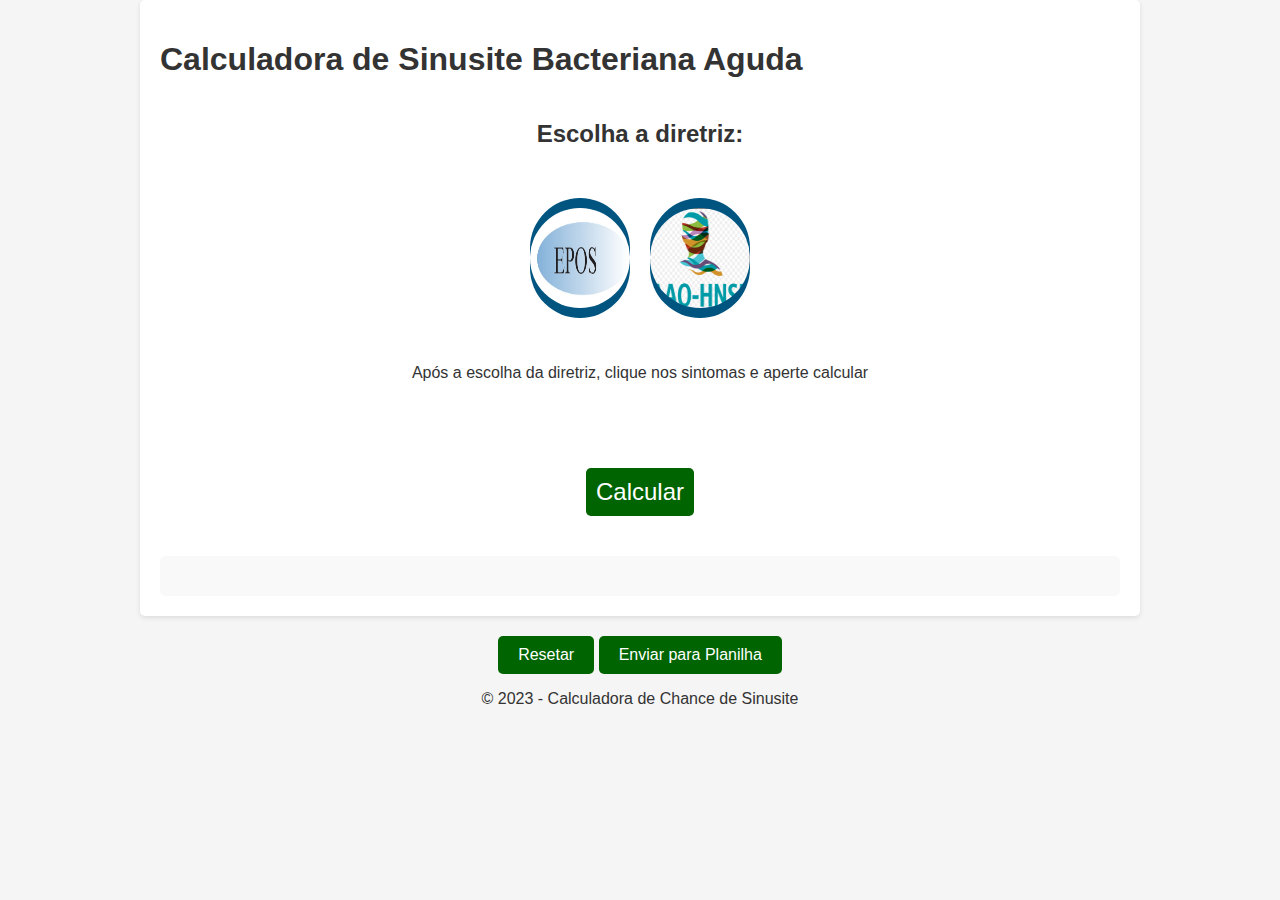
<file: index.html>
<!DOCTYPE html>
<html lang="pt-br">

<head>
    <meta charset="UTF-8">
    <meta name="viewport" content="width=device-width, initial-scale=1.0">
    <title>Calculadora de Chance de Sinusite</title>
    <link rel="stylesheet" href="style.css">
</head>
<body>
    <div class="container">
        <h1>Calculadora de Sinusite Bacteriana Aguda</h1>
        <div class="select-guideline" >
            <h2>Escolha a diretriz: </h2>
            <div class="guideline-buttons">
                <button id="EPOS" class="guideline-button">
                    <img src="images\EPOS.png" alt="EPOS 2012">
                </button>
                <button id="AAO-HNSF" class="guideline-button">
                    <img src="images\AAO-HNSF.png" alt="AAO-HNSF">
                </button>
                 
            </div>
            <p>Após a escolha da diretriz, clique nos sintomas e aperte calcular</p>
            <div id="guideline-info"></div>
        </div>

        <div class="symptoms" id="symptoms">
            <!-- Os sintomas serão gerados dinamicamente com base na diretriz escolhida -->
        </div>

        <div id="calculate-container">
            <button id="calculate">Calcular</button>
          </div>

        <div id="result" class="result">
            <!-- O resultado será exibido aqui -->
        </div>

        <div id="alert">
            <p>Por favor, consulte um médico otorrinolaringologista para um diagnóstico e tratamento adequado. Você pode marcar uma consulta <a href="https://www.doctoralia.com.br/dario-hart-signorini/otorrino/rio-de-janeiro">aqui</a>.</p>
          </div>


        <div id="tableContainer" class="table"> </div>  
          
          
  
    </div>
    <!-- Seu link de script para o seu arquivo JavaScript personalizado -->
    <script src="sinusite.js"></script>
    


    

    
    <footer class="footer">
        <button id="resetButton">Resetar</button>
        <button id="tableInsert">Enviar para Planilha</button>

        <p>© 2023 - Calculadora de Chance de Sinusite</p>
      </footer>
    
        
</body>

</html>
</file>
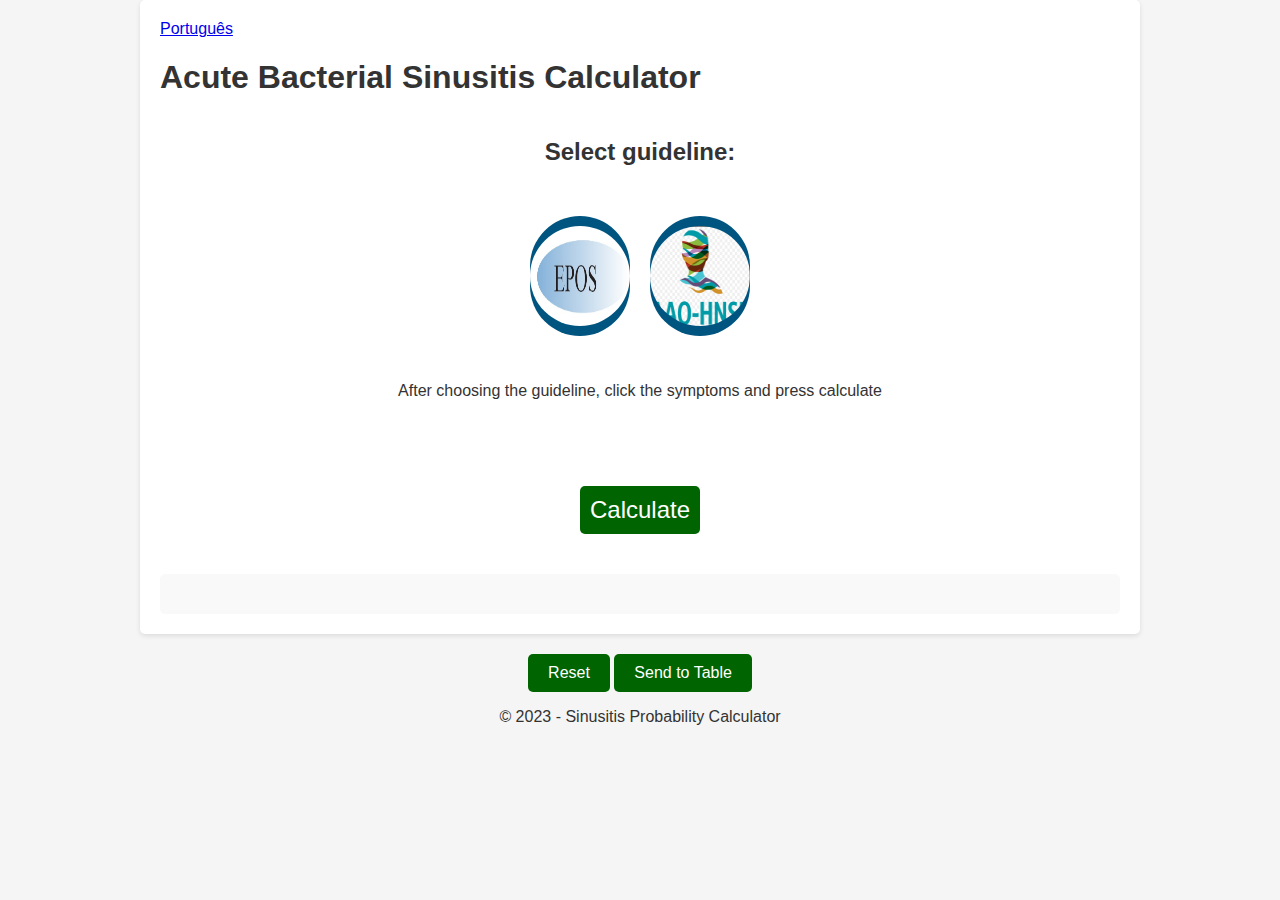
<file: index_en.html>
<!DOCTYPE html>
<html lang="en">

<head>
    <meta charset="UTF-8">
    <meta name="viewport" content="width=device-width, initial-scale=1.0">
    <title>Sinusitis Probability Calculator</title>
    <link rel="stylesheet" href="style.css">
</head>
<body>
    <div class="container">
        <div class="language-switcher"><a href="index.html">Português</a></div>
        <h1>Acute Bacterial Sinusitis Calculator</h1>
        <div class="select-guideline" >
            <h2>Select guideline: </h2>
            <div class="guideline-buttons">
                <button id="EPOS" class="guideline-button">
                    <img src="images\EPOS.png" alt="EPOS 2012">
                </button>
                <button id="AAO-HNSF" class="guideline-button">
                    <img src="images\AAO-HNSF.png" alt="AAO-HNSF">
                </button>
                 
            </div>
            <p>After choosing the guideline, click the symptoms and press calculate</p>
            <div id="guideline-info"></div>
        </div>

        <div class="symptoms" id="symptoms">
            <!-- Symptoms will be generated dynamically based on the chosen guideline -->
        </div>

        <div id="calculate-container">
            <button id="calculate">Calculate</button>
          </div>

        <div id="result" class="result">
            <!-- Result will appear here -->
        </div>

        <div id="alert">
            <p>Please consult an otolaryngologist for appropriate diagnosis and treatment. You can schedule an appointment <a href="https://www.doctoralia.com.br/dario-hart-signorini/otorrino/rio-de-janeiro">here</a>.</p>
          </div>


        <div id="tableContainer" class="table"> </div>  
          
          
  
    </div>
    <!-- Main application module -->
    <script type="module" src="ui_en.js"></script>
    


    

    
    <footer class="footer">
        <button id="resetButton">Reset</button>
        <button id="tableInsert">Send to Table</button>

        <p>© 2023 - Sinusitis Probability Calculator</p>
      </footer>
    
        
</body>

</html>
</file>
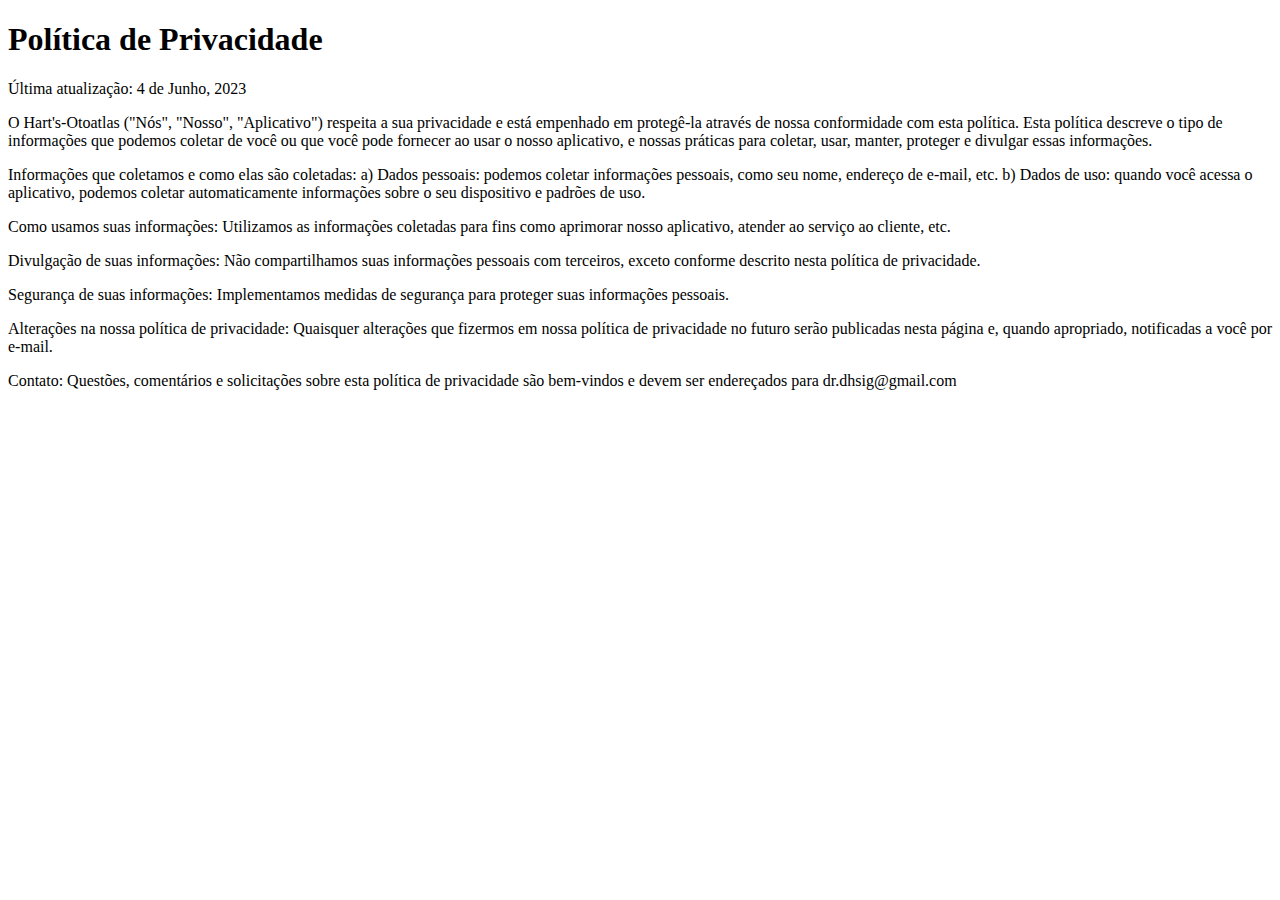
<file: politicapriva.html>
<!DOCTYPE html>
<html lang="pt-br">

<head>
    <meta charset="UTF-8">
    <meta name="viewport" content="width=device-width, initial-scale=1.0">
    <title>Política de Privacidade</title>

</head>
<body>
    <h1>Política de Privacidade</h1>
    <p>Última atualização: 4 de Junho, 2023</p>
    <p>O Hart's-Otoatlas ("Nós", "Nosso", "Aplicativo") respeita a sua privacidade e está empenhado em protegê-la através de nossa conformidade com esta política. Esta política descreve o tipo de informações que podemos coletar de você ou que você pode fornecer ao usar o nosso aplicativo, e nossas práticas para coletar, usar, manter, proteger e divulgar essas informações.</p>
    <p>Informações que coletamos e como elas são coletadas:


        a) Dados pessoais: podemos coletar informações pessoais, como seu nome, endereço de e-mail, etc.
        
        
        b) Dados de uso: quando você acessa o aplicativo, podemos coletar automaticamente informações sobre o seu dispositivo e padrões de uso.</p>
        
        
        
        <p>Como usamos suas informações:
        
        
        Utilizamos as informações coletadas para fins como aprimorar nosso aplicativo, atender ao serviço ao cliente, etc.</p>
        
        
        
        <p>Divulgação de suas informações:
        
        
        Não compartilhamos suas informações pessoais com terceiros, exceto conforme descrito nesta política de privacidade.</p>
        
        
        
       <p> Segurança de suas informações:
        
        
        Implementamos medidas de segurança para proteger suas informações pessoais.</p>
        
        
        
        <p>Alterações na nossa política de privacidade:
        
        
        Quaisquer alterações que fizermos em nossa política de privacidade no futuro serão publicadas nesta página e, quando apropriado, notificadas a você por e-mail.
        </p>
        
        
       <p> Contato:
        
        
        Questões, comentários e solicitações sobre esta política de privacidade são bem-vindos e devem ser endereçados para dr.dhsig@gmail.com</p><!-- Inclua o restante do conteúdo aqui -->
</body>
</html>
</file>
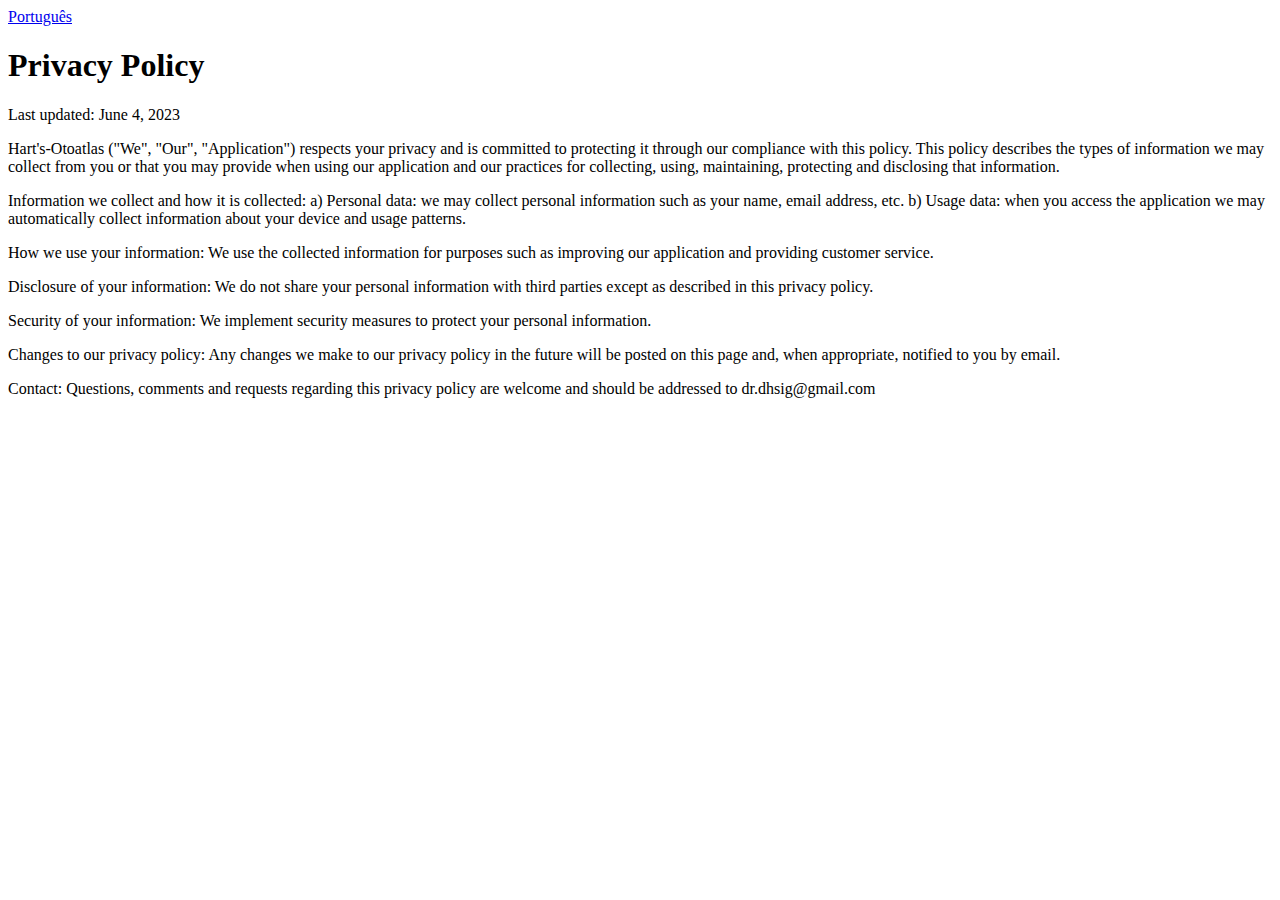
<file: privacy_en.html>
<!DOCTYPE html>
<html lang="en">

<head>
    <meta charset="UTF-8">
    <meta name="viewport" content="width=device-width, initial-scale=1.0">
    <title>Privacy Policy</title>

</head>
<body>
    <div class="language-switcher"><a href="politicapriva.html">Português</a></div>
    <h1>Privacy Policy</h1>
    <p>Last updated: June 4, 2023</p>
    <p>Hart's-Otoatlas ("We", "Our", "Application") respects your privacy and is committed to protecting it through our compliance with this policy. This policy describes the types of information we may collect from you or that you may provide when using our application and our practices for collecting, using, maintaining, protecting and disclosing that information.</p>
    <p>Information we collect and how it is collected:


        a) Personal data: we may collect personal information such as your name, email address, etc.
        
        
        b) Usage data: when you access the application we may automatically collect information about your device and usage patterns.</p>
        
        
        
        <p>How we use your information:
        
        
        We use the collected information for purposes such as improving our application and providing customer service.</p>
        
        
        
        <p>Disclosure of your information:
        
        
        We do not share your personal information with third parties except as described in this privacy policy.</p>
        
        
        
       <p> Security of your information:
        
        
        We implement security measures to protect your personal information.</p>
        
        
        
          <p>Changes to our privacy policy:
        
        
        Any changes we make to our privacy policy in the future will be posted on this page and, when appropriate, notified to you by email.
        </p>
        
        
       <p> Contact:
        
        
        Questions, comments and requests regarding this privacy policy are welcome and should be addressed to dr.dhsig@gmail.com</p>
</body>
</html>
</file>
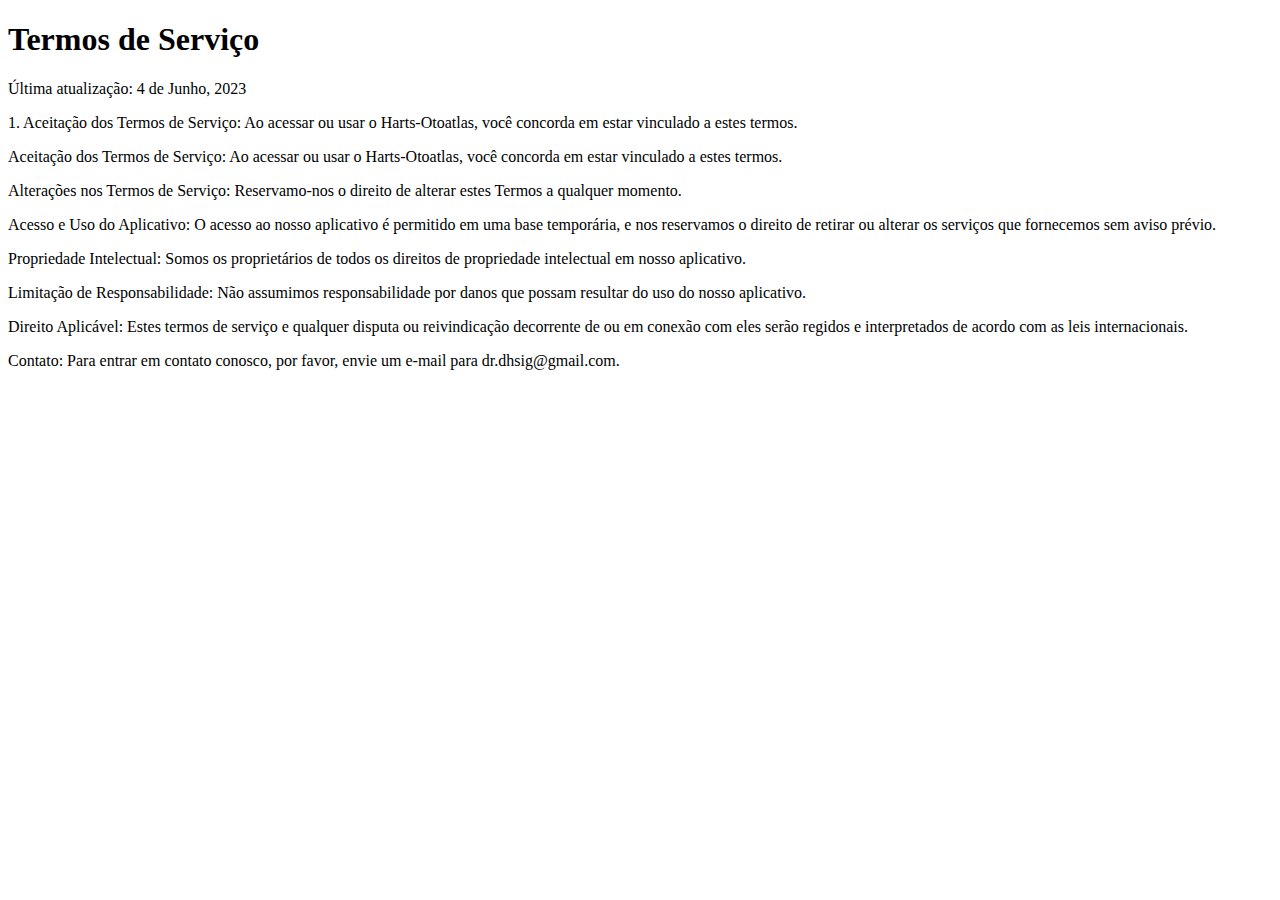
<file: termos.html>
<!DOCTYPE html>
<html lang="pt-br">

<head>
    <meta charset="UTF-8">
    <meta name="viewport" content="width=device-width, initial-scale=1.0">
<head>
    <title>Termos de Serviço</title>
</head>
<body>
    <h1>Termos de Serviço</h1>
    <p>Última atualização: 4 de Junho, 2023</p>
    <p>1. Aceitação dos Termos de Serviço: Ao acessar ou usar o Harts-Otoatlas, você concorda em estar vinculado a estes termos.</p>
    <P>Aceitação dos Termos de Serviço:


        Ao acessar ou usar o Harts-Otoatlas, você concorda em estar vinculado a estes termos.</p>
        
        
        
       <p> Alterações nos Termos de Serviço:
        
        
        Reservamo-nos o direito de alterar estes Termos a qualquer momento.</p>
        
        
        
        <p>Acesso e Uso do Aplicativo:
        
        
        O acesso ao nosso aplicativo é permitido em uma base temporária, e nos reservamos o direito de retirar ou alterar os serviços que fornecemos sem aviso prévio.</p>
        
        
        
        <p>Propriedade Intelectual:
        
        
        Somos os proprietários de todos os direitos de propriedade intelectual em nosso aplicativo.</p>
        
        
        
        <p>Limitação de Responsabilidade:
        
        
        Não assumimos responsabilidade por danos que possam resultar do uso do nosso aplicativo.</p>
        
        
        
        <p>Direito Aplicável:
        
        
        Estes termos de serviço e qualquer disputa ou reivindicação decorrente de ou em conexão com eles serão regidos e interpretados de acordo com as leis internacionais.</p>
        
        
        
        <p>Contato:
        
        
        Para entrar em contato conosco, por favor, envie um e-mail para dr.dhsig@gmail.com.</P><!-- Inclua o restante do conteúdo aqui -->
</body>
</html>
</file>
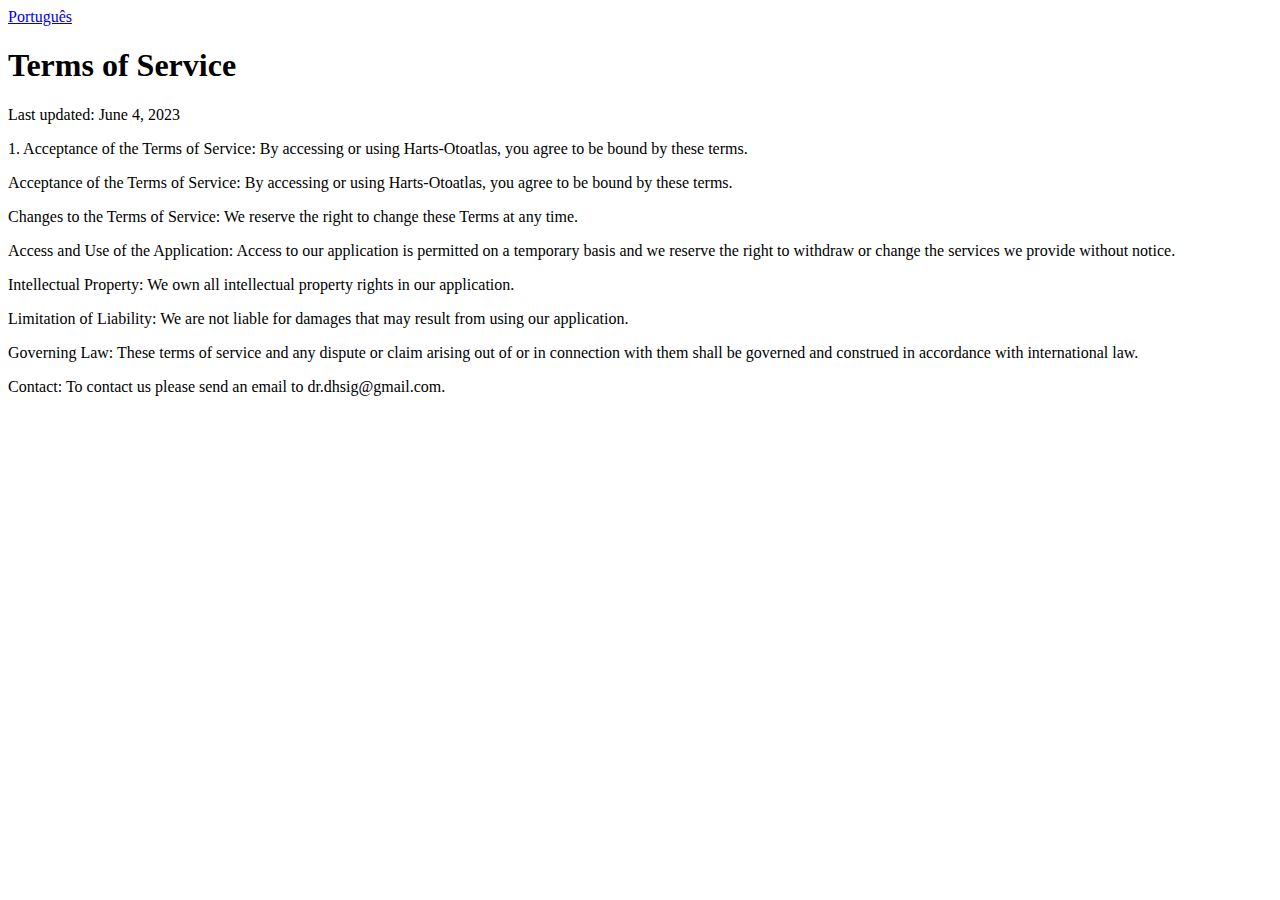
<file: terms_en.html>
<!DOCTYPE html>
<html lang="en">

<head>
    <meta charset="UTF-8">
    <meta name="viewport" content="width=device-width, initial-scale=1.0">
<head>
    <title>Terms of Service</title>
</head>
<body>
    <div class="language-switcher"><a href="termos.html">Português</a></div>
    <h1>Terms of Service</h1>
    <p>Last updated: June 4, 2023</p>
    <p>1. Acceptance of the Terms of Service: By accessing or using Harts-Otoatlas, you agree to be bound by these terms.</p>
    <p>Acceptance of the Terms of Service:


        By accessing or using Harts-Otoatlas, you agree to be bound by these terms.</p>
        
        
        
       <p> Changes to the Terms of Service:
        
        
        We reserve the right to change these Terms at any time.</p>
        
        
        
        <p>Access and Use of the Application:
        
        
        Access to our application is permitted on a temporary basis and we reserve the right to withdraw or change the services we provide without notice.</p>
        
        
        
        <p>Intellectual Property:
        
        
        We own all intellectual property rights in our application.</p>
        
        
        
        <p>Limitation of Liability:
        
        
        We are not liable for damages that may result from using our application.</p>
        
        
        
        <p>Governing Law:
        
        
        These terms of service and any dispute or claim arising out of or in connection with them shall be governed and construed in accordance with international law.</p>
        
        
        
        <p>Contact:
        
        
        To contact us please send an email to dr.dhsig@gmail.com.</p>
</body>
</html>
</file>
<file: style.css>
body {
  font-family: Arial, sans-serif;
  background-color: #f5f5f5;
  color: #333;
  margin: 0;
  padding: 0;
}

.container {
  max-width: 960px;
  margin: 0 auto;
  padding: 20px;
  background-color: #fff;
  border-radius: 5px;
  box-shadow: 0 2px 5px rgba(0,0,0,0.1);
}

.guideline-button {
  display: inline-flex;
  align-items: center;
  justify-content: center;
  width: 100px;
  height: 120px;
  margin: 10px;
  padding: 10px;
  border: none;
  border-radius: 90px;
  background-color: #005580;
  color: #fff;
  cursor: pointer;
  transition: background-color 0.3s;
}

.guideline-button:hover {
  background-color: #003d4d;
}

.guideline-button img {
  width: 100px;
  height: 100px;
  border-radius: 50%;
}

.select-guideline {
  display: flex;
  flex-direction: column;
  align-items: center;
}

.guideline-buttons {
  display: flex;
  justify-content: center;
  padding: 20px;
}


/* CSS para a Calculadora de Sinusite */
#calculate-container {
  display: flex;
  justify-content: center;
  margin-top: 30px;
  width: 100%;
  font-size: 24px;
  
}

.symptoms {
  display: grid;
  grid-template-columns: repeat(2, 1fr); /* cria uma grade com duas colunas */
  gap: 10px; /* adiciona um espaço de 10px entre os elementos da grade */
  margin-top: 20px; /* adiciona uma margem superior de 20px para separar os sintomas do restante do conteúdo */
}

/* Estilo para os botões de sintomas (checkboxes) e suas labels */
.symptoms label {
  display: flex;
  justify-content: space-between;
  align-items: center;
  background-color: #04496c;
  color: #ffffff;
  padding: 10px 20px;
  border-radius: 5px;
  transition-duration: 0.4s;
  cursor: pointer;
}

.symptoms label:hover {
  background-color: #4CAF50;
}

.symptoms input[type="checkbox"] {
  display: none;
}

.symptoms span {
  padding-left: 10px;
}

.symptoms input[type="checkbox"]:checked + span {
  font-weight: bold;
  color: #4CAF50;
}

#alert {
  display: none;
}
#tableContainer {
  overflow-x: auto;
}

.data-table {
  width: 100%;
  font-size: small;
  text-align: justify;
  border-collapse: collapse;
  text-decoration: solid;
}



#calculate {
  display: block;
  margin: 20px 0;
  padding: 10px;
  border: none;
  border-radius: 5px;
  background-color: #006400;
  color: #fff;
  cursor: pointer;
  transition: background-color 0.3s;
  font-size: 24px;
}

#calculate:hover {
  background-color: #004c00;
}

.result {
  margin-top: 20px;
  padding: 20px;
  border-radius: 5px;
  background-color: #f9f9f9;
  color: #333;
}

.footer {
  text-align: center;
  margin-top: 20px;
}

.footer button {
  padding: 10px 20px;
  border: none;
  border-radius: 5px;
  background-color: #006400;
  color: #fff;
  cursor: pointer;
  transition: background-color 0.3s;
  font-size: 16px;
}

.footer button:hover {
  background-color: #004c00;
}
#tableContainer {
    display: none;
}
</file>
